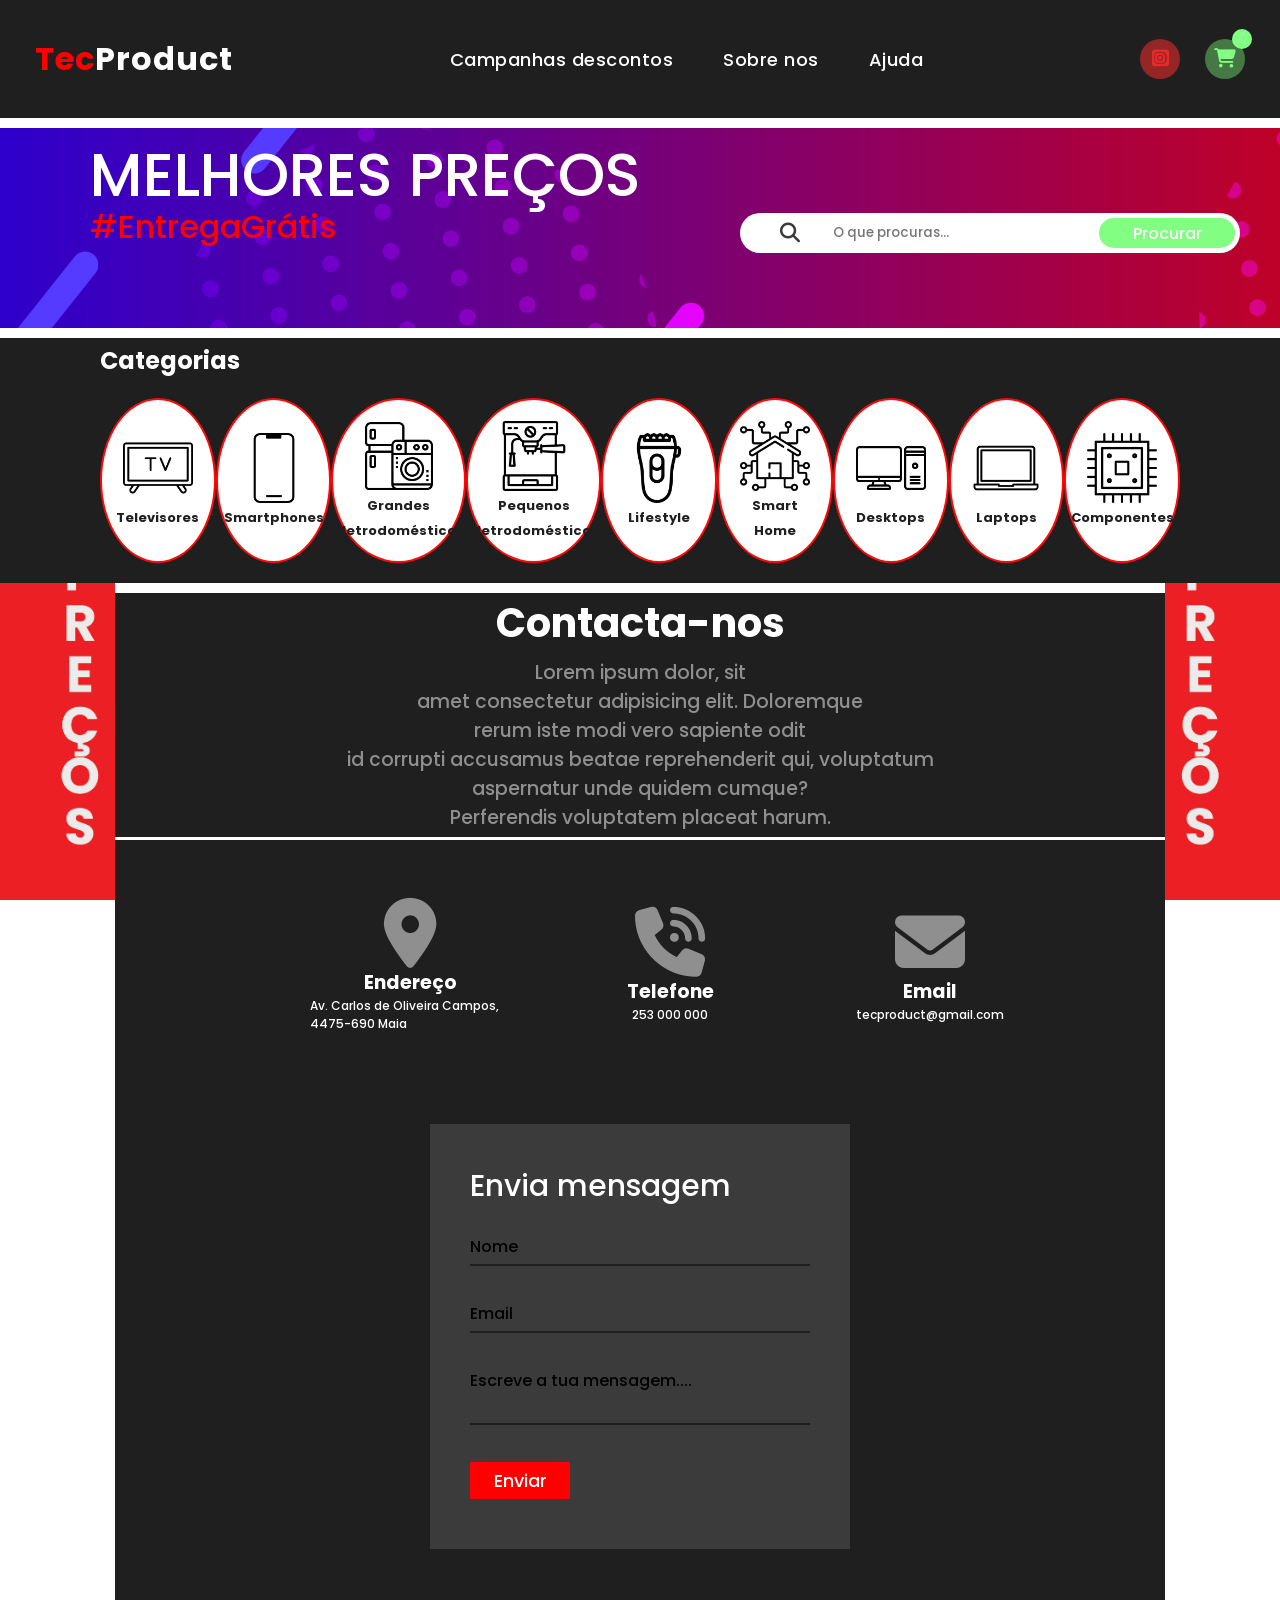
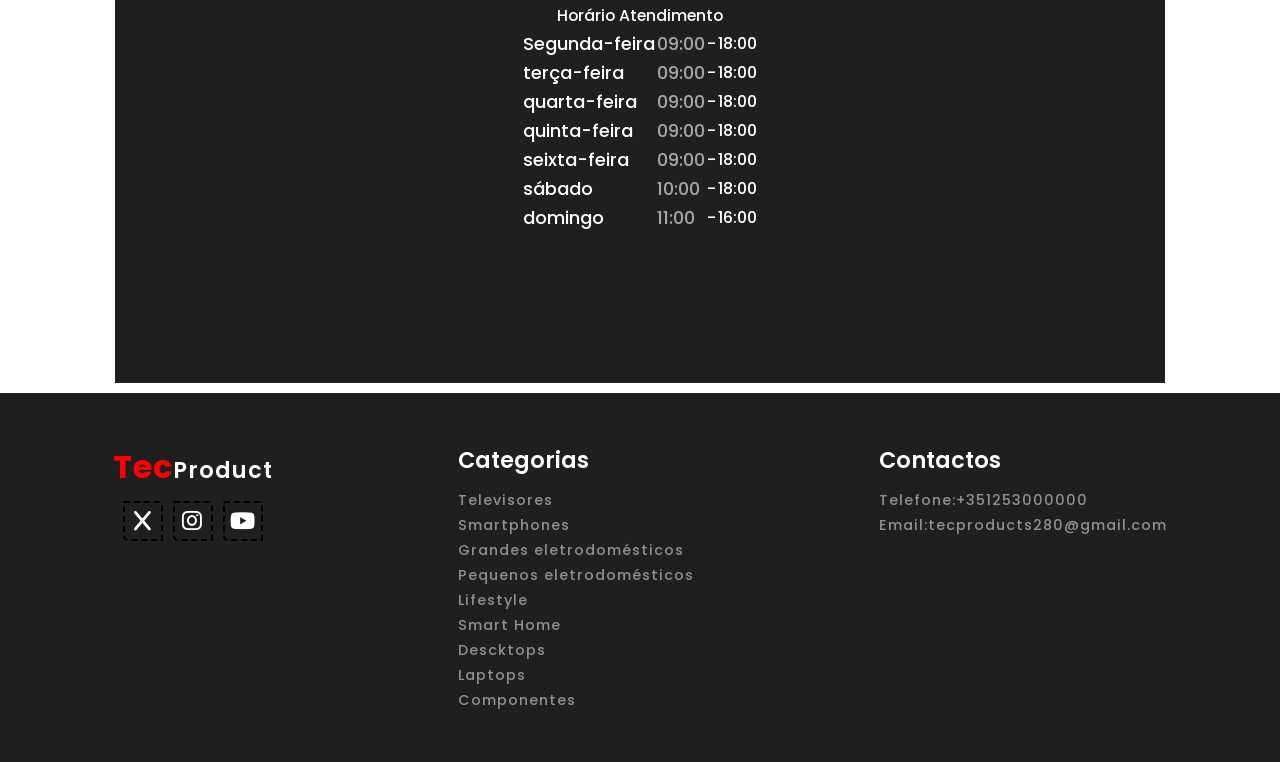
<file: Html/Ajuda.html>
<!DOCTYPE html>
<html>

<head>
    <meta charset="utf-8">
    <meta name="description" content="Pagina Ajuda">
    <meta name="autor" content="FilipeVilela">
    <link rel="stylesheet" href="styleAjuda.css">
    <link rel="stylesheet" href="https://cdnjs.cloudflare.com/ajax/libs/font-awesome/6.5.1/css/all.min.css">
    <link rel="preconnect" href="https://fonts.googleapis.com">
    <link rel="preconnect" href="https://fonts.gstatic.com" crossorigin>
    <link
        href="https://fonts.googleapis.com/css2?family=Cormorant:ital,wght@0,300;1,300&family=Poppins:ital,wght@0,300;0,400;0,500;0,600;0,700;0,800;0,900;1,700&display=swap"
        rel="stylesheet">
    <title>Ajuda</title>
</head>

<body>
    <!--Barra de navegação-->
    <nav class="navigation">
        <a href="#index.html" class="logo">
            <span>Tec</span>Product</a>
        <ul class="menu">


            <li><a href="Descontos.html">Campanhas descontos</a></li>
            <li><a href="Sobrenos.html">Sobre nos</a></li>
            <li><a href="Ajuda.html">Ajuda</a></li>

        </ul>
        <div class="right-nav">

            <a href="#" class="insta">
                <i class="fa-brands fa-square-instagram"></i>
            </a><a href="#" class="carrinho">
                <i class="fa-solid fa-cart-shopping"></i>
                <span>0</span>
            </a>
        </div>
    </nav>
    <!--barra de pesquisa-->
    <section id="barraPesquisa">
        <div class="texto">
            <h1>Melhores Preços</h1>
            <strong>#EntregaGrátis</strong>
            <form action="#" class="caixa-de-procura">
                <i class="fas fa-search"></i>
                <input type="text" class="input-procura" placeholder=" O que procuras..." name="procura" required>
                <input type="submit" class="output-procura" value="Procurar">

            </form>
        </div>
    </section>
    <!--Categorias de produtos-->
    <section id="categorias">

        <div class="cabeçalho-categorias">
            <h2>Categorias</h2>

        </div>

        <div class="contentor-de-categorias">

            <a href="Televisores.html" class="caixa-de-categoria">
                <img src="imagens/television_2933791.png" alt="televisores">
                <span>Televisores</span>
            </a>
            <a href="Smartphones.html" class="caixa-de-categoria">
                <img src="imagens/smartphone_7344131.png" alt="Smartphones">
                <span>Smartphones</span>
            </a>
            <a href="GrandesEletrodomesticos.html" class="caixa-de-categoria">
                <img src="imagens/amenities_2243656.png" alt=">Grandeseletrodomésticos">
                <span>Grandes </span><span>eletrodomésticos</span>
            </a>
            <a href="PequenosEletrodomesticos.html" class="caixa-de-categoria">
                <img src="imagens/coffee-maker_125691.png" alt="Pequenoseletrodomésticos">
                <span>Pequenos </span><span>eletrodomésticos</span>
            </a>
            <a href="Lifestyle.html" class="caixa-de-categoria">
                <img src="imagens/electric-shaver_80278.png" alt="Lifestyle">
                <span>Lifestyle</span>
            </a>
            <a href="SmartHome.html" class="caixa-de-categoria">
                <img src="imagens/smart-home_2668384.png" alt="SmartHome">
                <span>Smart</span><span>Home</span>
            </a>
            <a href="Descktops.html" class="caixa-de-categoria">
                <img src="imagens/computer_2004580.png" alt="Computadores">
                <span>Desktops</span>
            </a>
            <a href="Laptops.html" class="caixa-de-categoria">
                <img src="imagens/laptop_4439476.png" alt="Laptops">
                <span>Laptops</span>
            </a>
            <a href="Componentes.html" class="caixa-de-categoria">
                <img src="imagens/processor_3848994.png" alt="componentes">
                <span>Componentes</span>
            </a>

        </div>
    </section>




    <section id="ajuda">
        <div class="banner-esquerda">
        </div>
        <!--Contactos/localozacão-->
        <div class="contentor-informaçao">
            <div class="ajuda-texto">
                <h4>Contacta-nos</h4>
                <p>Lorem ipsum dolor, sit <br> amet consectetur adipisicing elit. Doloremque <br> rerum iste modi vero
                    sapiente odit <br> id corrupti accusamus beatae reprehenderit qui, voluptatum <br> aspernatur unde
                    quidem cumque? <br> Perferendis voluptatem placeat harum.</p>
            </div>
            <div class="contentor-contactos">
                <div class="caixa-informaçao">
                    <i class="fa-solid fa-location-dot"></i>
                    <h4>Endereço</h4>
                    <p> Av. Carlos de Oliveira Campos, 4475-690 Maia</p>
                </div>

                <div class="caixa-informaçao">
                    <i class="fa-solid fa-phone-volume"></i>
                    <h4>Telefone</h4>
                    <p>253 000 000</p>
                </div>
                <div class="caixa-informaçao">
                    <i class="fa-solid fa-envelope"></i>
                    <h4>Email</h4>
                    <p>tecproduct@gmail.com</p>
                </div>
            </div>
          <!--Form Enviar email-->
            <div class="sendEmail">
                <form>
                    <h4>Envia mensagem</h4>
                    <div class="caixa-input">

                        <input type="text" required="required">
                        <span>Nome</span>
                    </div>
                    <div class="caixa-input">

                        <input type="text" required="required">
                        <span>Email</span>
                    </div>
                    <div class="caixa-input">

                        <textarea required="required"></textarea>
                        <span>Escreve a tua mensagem....</span>
                    </div>
                    <div class="caixa-input">
                        <input type="submit" value="Enviar">
                    </div>


                </form>
            </div>
           <!--Horário-->
            <div class="horario-atendimento">
                <div class="cabeçalho-horario">
                    <h5>Horário Atendimento</h5>
                </div>
                <table class="tabela-horario">
                    <tr class="segunda-feira">
                        <td class="dia">Segunda-feira</td>
                        <td class="abre">09:00</td>
                        <td>-</td>
                        <td class="fecha">18:00</td>
                    </tr>
                    <tr class="terça-feira">
                        <td class="dia">terça-feira</td>
                        <td class="abre">09:00</td>
                        <td>-</td>
                        <td class="fecha">18:00</td>
                    </tr>
                    <tr class="quarta-feira">
                        <td class="dia">quarta-feira</td>
                        <td class="abre">09:00</td>
                        <td>-</td>
                        <td class="fecha">18:00</td>
                    </tr>
                    <tr class="quinta-feira">
                        <td class="dia">quinta-feira</td>
                        <td class="abre">09:00</td>
                        <td>-</td>
                        <td class="fecha">18:00</td>
                    </tr>
                    <tr class="seixta-feira">
                        <td class="dia">seixta-feira</td>
                        <td class="abre">09:00</td>
                        <td>-</td>
                        <td class="fecha">18:00</td>
                    </tr>
                    <tr class="sábado">
                        <td class="dia">sábado</td>
                        <td class="abre">10:00</td>
                        <td>-</td>
                        <td class="fecha">18:00</td>
                    </tr>
                    <tr class="domingo">
                        <td class="dia">domingo</td>
                        <td class="abre">11:00</td>
                        <td>-</td>
                        <td class="fecha">16:00</td>
                    </tr>

                </table>
            </div>
        </div>

        <div class="banner-direita">
        </div>
    </section>
    <!--Footer-->
    <footer>
        <div class="contentor-footer">
            <div class="logo-footer">
                <a href="PaginaInicial.html"><span>Tec</span>Product</a>

                <div class="social-footer">
                    <a href="https://twitter.com/tecproduct25180"><i class="fab fa-x"></i></a>
                    <a href="https://www.instagram.com/tecproducts280/"><i class="fab fa-instagram"></i></a>
                    <a href="https://www.youtube.com/channel/UC1NBtpinAZoxdU2zK7sZ-6A"><i
                            class="fab fa-youtube"></i></a>
                </div>

            </div>
            <div class="links-footer">
                <strong>Categorias</strong>
                <ul>
                    <li><a href="Televisores.html">Televisores</a></li>
                    <li><a href="Smartphones.html">Smartphones</a></li>
                    <li><a href="GrandesEletrodomesticos.html">Grandes eletrodomésticos</a></li>
                    <li><a href="PequenosEletrodomesticos.html">Pequenos eletrodomésticos</a></li>
                    <li><a href="Lifestyle.html">Lifestyle</a></li>
                    <li><a href="SmartHome.html">Smart Home</a></li>
                    <li><a href="Descktops.html">Descktops</a></li>
                    <li><a href="Laptops.html">Laptops</a></li>
                    <li><a href="Componentes.html">Componentes</a></li>
                </ul>
            </div>
            <div class="links-footer">
                <strong>Contactos</strong>
                <ul>
                    <li><a href="#">Telefone:+351253000000</a></li>
                    <li><a href="#">Email:tecproducts280@gmail.com</a></li>

                </ul>
            </div>
        </div>

    </footer>






</body>

</html>
</file>
<file: Html/styleAjuda.css>
*{
    font-family: 'Poppins', sans-serif;
    font-weight: 500;
    margin: 0px;
    padding:0px;
    box-sizing:border-box;
border-color: black;

}
/*-----------Menu------------ */
ul{
    list-style:none;
    
}
a{
    text-decoration:none;
    color: rgb(255, 255, 255);

}
body{
    margin:0px;
    padding:0px;
    font-family: 'Poppins', sans-serif;
   
}
.navigation{
    display:flex ;
    justify-content: space-between;
    align-items: center;
    padding: 35px;
    max-width:2000px;
    min-width: 200px;
   border: 50px;
    width:100%;
    margin:0px;
    background-color: rgb(31, 31, 31)
  
}
.menu{
    display: flex;

}
.menu li a{
    padding:3px 10px ;
    margin: 0px 15px;
   font-size: large;
    font-weight:700px;
    align-content: center;
    
    letter-spacing:0.5px;
    
}
.menu li a:hover{
    color:rgb(130, 255, 130); 
    
}
/*-----------Logo------------ */
.logo{
   
   font-weight: bolder;
font-size: xx-large;    
letter-spacing:1px;
    color: white;

}
.navigation a:hover{
    color:rgb(130, 255, 130); 
}
/*-----------Redes Sociais/Carinho------------ */
.right-nav{
   display: grid;
   grid-template-columns: auto auto;
column-gap: 25px;

}
.right-nav .insta{
  font-size: larger;
    color: rgb(226, 43, 43);
background-color:rgba(226, 43, 43, 0.607) ;
}
.right-nav .carrinho{
    font-size: larger;
    color: rgb(130, 255, 130);
   background-color:rgba(130, 255, 130, 0.396) ;
    
} 
.logo span{
    
    font-size: xx-large;
    font-weight: 700;
    color: red;
}
.right-nav a{
    width: 40px;
    height: 40px;
    display: flex;
    justify-content: center;
    align-items: center;
    border-radius: 50%;

position: relative;
}
.right-nav a span{
    position:absolute;
    top: -10px;
    right: -7px;
    width: 20px;
    height: 20px;
    display: flex;
   justify-content: center;
    align-content: center;
    background-color: rgb(130, 255, 130);
    color: aliceblue;
    border-radius: 50%;
    font-size: small;
 font-weight: lighter;
}
/*-----------Barra de pesquisa------------ */
#barraPesquisa {
    
   width:2000px;
    
    width:100%;
    height: 150px;
    align-items: center;

     margin: 10px auto;
     position: relative;
background-image: url(imagens/Banner.jpg);

background-repeat: no-repeat;
background-size: 2000px;
padding: 100px;
    }
    .texto{
display: flex;
flex-direction: column;
max-width:  700px;
min-width: 500px;
margin-left: 70px;
position: absolute;
top:20px;
left: 20px;
    }
    .texto h1{
        font-size:60px;
        line-height: 55px;
        text-transform: uppercase;
 color: white;
    }
    .texto strong{
        color: red;
        font-size: xx-large;
    }
    /*-----------Caixa de procura/Form------------ */
    .caixa-de-procura{
        background-color: rgb(255, 255, 255);
      
        width:500px;
        
        height: 40px;
        display: flex;
        align-items: center;
        margin-top:25px;
        padding:0px 5px 0px 20px ;
        border-radius:30px;
    position:absolute ;
    top: 40px;
    left: 650px;

    
}
    .caixa-de-procura i{
        font-size: 20px;
        color: #3b3b3b;
        margin: 0px 20px ;  
    }
    .caixa-de-procura .input-procura{
        height: 40 px;
        border: none;
        max-width:  100%;
       
        padding: 0px 10px;
   outline: none;
    }
    .caixa-de-procura .output-procura{
        width: 220px;
       height: 30px;
        border-radius:30px;
        background-color:  rgb(130, 255, 130);
        border-style: hidden;
        color: white;
        cursor: pointer;
        font-size: medium;
    }
    .caixa-de-procura .output-procura:hover{
        background-color: lightgreen;
    }
  /*-----------Categorias Section------------ */
    #categorias{
        display: flex;
        flex-direction: column;
        max-width: 2000px;
       
      margin: auto;
      background-color: rgb(31, 31, 31);
     
    }
    .cabeçalho-categorias{
        display: flex;
        justify-content: space-between;
        margin-left: 100px;
        margin-right: 100px;
        align-items: center;
      

    }
    .cabeçalho-categorias h2{
       font-size: x-large;
        font-weight: 700;
        color: white;
        letter-spacing: 0,5px;
        margin-top:5px;

    }
    .cabeçalho-categorias span{
        font-weight: 400;
        letter-spacing: 1px;
        color: rgb(64, 64, 64);;
    }
    .contentor-de-categorias{
        display: flex;
        justify-content: space-between;
        align-items: center;
        
        margin: 20px 100px;
        
    }
    .caixa-de-categoria{
        display: flex;
        flex-direction: column;
        align-items: center;
        justify-content: center;
        background-color: white;
        border-radius: 50%;
        height: 165px;
      
        width: 165px;
       
        border: 2px solid rgb(255, 9, 9);
    }

    .caixa-de-categoria img{
        height: 70px;
        width: 70px;
        object-fit: contain;
        object-position: center;
        color: white;
    }
    .caixa-de-categoria span{
        font-size: small;
        font-weight: 700;
       margin-top: 5px;
        color: rgb(31, 31, 31);
        display: flex;
        flex-direction: column;


    }
    .caixa-de-categoria:hover{
        border: 1px solid rgb(9, 255, 103);
    }
    .cabeçalho-categorias h3{
        font-size: large;
         font-weight: 700;
         color:  #3b3b3b;
         letter-spacing: 0,5px;
         margin-top:5px;
    } 
    #ajuda{
        display: flex;
    }
    .banner-esquerda{
        width: 180px;
        height: 1400px;
       background-image: url(imagens/lateral.jpg);
    background-color: red;
       background-size: 160px;
       background-attachment: fixed;
    }
    .contentor-informaçao{
        width: 1640px;
        background-color: rgb(31, 31, 31);
        display: flex;
        flex-direction: column;
        
        margin-top: 10px;
    }
 /*-----------AjudaDiv------------ */
    .ajuda-texto{
        display: flex;
        
        flex-direction: column;
        align-items: center;
       
        justify-content: center;
        
        border-bottom: 3px solid white;
    }
    .ajuda-texto h4{
        font-size: 40px;
       font-weight: bolder;
        color: white;
    
    }
    
    .ajuda-texto p{
       
        margin:5px 40px;
        text-align: center;
        font-size: 19px;
        color: white;
        opacity: 0.5;
        
    }
     /*-----------Contactos/localizacão------------ */
    .contentor-contactos{
        display: flex;
    margin: 50px auto;
    }


    .caixa-informaçao{
        width: 200px;
        height: 150px;
        display: flex;
        flex-direction: column;
        align-items: center;
        justify-content: center;
        margin-left: 60px;
      
    float: left;
    }
    .caixa-informaçao i{
        font-size: 70px;
        color: white;
        opacity: 0.5;
    }
    .caixa-informaçao p{
        font-size: 12px;
        color: white;
    }
    .caixa-informaçao h4{
        font-size: 19px;
        font-weight: bold;
        color: white;
    }
     /*-----------SendEmail/Form------------ */
    .sendEmail{
        width: 40%;
        padding:40px; 
        background-color: #3b3b3b;
   margin: auto;
     
    }
    .sendEmail h4{
        font-size: 30px;
        font-weight: 500;
        color: white;

    }
    
    .sendEmail .caixa-input{
       
        position: relative;
        width: 100%;
        margin-top: 10px;
        
}
.sendEmail .caixa-input input,
.sendEmail .caixa-input textarea{
    width: 100%;
    padding: 5px 0;
    font-size: 16px;
    margin: 10px 0;
    border: none;
    border-bottom: 2px solid rgb(31, 31, 31);
    outline: none;
    resize: none;
background-color:  #3b3b3b;;
}
.sendEmail .caixa-input span{
    position: absolute;
    left: 0px;
    padding: 5px 0;
    font-size: 16px;
    margin: 10px 0;
    pointer-events: none;
   transition: 0,5s;
    color: black;
    
}
.sendEmail .caixa-input input:focus~span,
.sendEmail .caixa-input input:valid~span,
.sendEmail .caixa-input textarea:focus~span,
.sendEmail .caixa-input textarea:valid~span
{
 color: red;
 font-size: 15px;
 transform: translateY(-25px);
}
.sendEmail .caixa-input input[type="submit"]{
    width: 100px;
    background-color: red;
    color: white;
    border: none;
    cursor: pointer;
    font-size: 18px;

}
.sendEmail .caixa-input input[type="submit"]:hover{
   
    background-color: greenyellow;
   

}
 /*-----------Horários------------ */
.horario-atendimento{
        

       
    margin: 0px auto;
    margin-bottom: 150px;
    margin-top: 20px;
    display: flex;
    flex-direction: column;
    align-items: center;
    justify-content: center;
    color: white;
   

}

.horario-atendimento .cabeçalho-horario{
    font-size: 19px;
    font-weight: bold;
    color: white;
    
}
.tabela-horario .dia{
   font-size: 18px;
color: white;
}
.tabela-horario .abre{
    font-size: 18px;
opacity: 0.6;
margin-left: 10px;
 }




.banner-direita{
    width: 180px;
    height: 1400px;
   background-image: url(imagens/lateral.jpg);
background-color: red;
   background-size: 160px;
   background-attachment: fixed;
}
/*-----------Footer------------ */ 
footer{
        background-color:rgb(31, 31, 31);
    padding: 50px 20px;
    margin-top: 10px;
    }
    .contentor-footer{
        max-width: 2000px;
        margin: auto;
        display: flex;
        justify-content:space-around;
        align-items:flex-start ;
    
    }
    /*-----------Logo------------ */
    .logo-footer{
        display: flex;
        flex-direction: column;
        justify-content: center;
        align-items: center;
    }
    .logo-footer a{
        color:white ;
        font-size: 1.4rem;
        font-weight: 600;
        letter-spacing: 1px;
    }
    .logo-footer span{
        font-size: xx-large;
        font-weight: 700;
        color: red;
    }
    /*-----------Redes Sociais Fotter------------ */
    .social-footer{
        display: flex;
        margin-top: 10px;
    }
    .social-footer a{
        width: 40px;
        height: 40px;
        
        display: flex;
        align-items: center;
        justify-content: center;
        border:2px dashed black;
        margin:0px 5px;
        border-radius: 0px 5px 0px 5px ;
    }
    .social-footer a:hover {
        background-color: rgb(9, 255, 103);
    }
    /*-----------NavBar Footer------------ */
    .links-footer strong{
        color: white;
        font-size: 1.4rem;
        font-weight: 600;
    
    }
    .links-footer ul{
        margin-top: 10px;    
    }
    .links-footer ul li a{
        color:white;
        opacity: 0.5;
    margin: 4px 0px;
    font-size: 0.9rem;
    letter-spacing: 1px;
    }
    .links-footer li a:hover{
        opacity: 1;
    }
      /*-----------Media Mobile------------ */
    @media(max-width:500px){
        .navigation{
         display: flex;
         justify-content: left;
         width: 480px;
  
     }
    /*-----------Logo------------ */
     .logo{
        
         font-weight: bolder;
      font-size: small;    
      letter-spacing:1px;
          color: white;
          position: relative;
          right:  30px;
             
       
      
      }    
     .logo span{
         
             font-size: medium;
             font-weight: 700;
             color: red;
             position: relative;
             bottom: 20px;
         
     }
           /*-----------Menu------------ */
         .menu li a{
            display: flex;
            flex-direction: column;
          width: 80px;
            font-size:9px;
            margin: 0px 5px;
           
            width: 80px;
            height: 60px;
            position: relative;
            right: 20px;
           
         
         }
         .right-nav .insta{
             display: none;
           
         }
              /*-----------BarraPesquisa------------ */
         #barraPesquisa {
         
           
            background-color: #3b3b3b;
           width: 480px;
             
             }
           .texto h1{
             display: none;
         
         
         }
          .texto strong{
         display: none;
         }
          /*-----------Caixa de Procura------------ */
         .caixa-de-procura{
             width: 170px;
             position:relative;
             top: 50px;
             left: 50px;
                 
             }
             .caixa-de-procura{
                width: 300px;
                position:relative;
                top: 50px;
                left: 10px;
                    
                }
                .caixa-de-procura i{
                    font-size: 20px;
                    margin: 0px 0px ;  
                }
                .caixa-de-procura .input-procura {
                  font-size: 16px;
                 
                }
             .caixa-de-procura .output-procura{
                 width: 200px;
                height: 30px;
                font-size: 6px;
       
                
                
             }
            /*-----------Categorias Section------------ */
             #categorias{
             width: 480px;
         
            }
             .cabeçalho-categorias h2 {
                 font-size: 11px;
                 position: relative;
                 right: 90px;
                 
              }
              .cabeçalho-categorias h3 {
                 font-size: 11px;
                 position: relative;
                 right: 90px;
          
              }
              .cabeçalho-categorias span{
                 font-size: 10px;
                
          
              }
             
             /*-----------Categorias Section------------ */
             .contentor-de-categorias{
                 width: 420px;
                 margin: 0px 10px;
                 justify-content: center;
                 
             }
             .caixa-de-categoria img{
         
                 width: 20px;
                 height: 20px;
                 
                 }
             .caixa-de-categoria{
                 width:50px;
                 height:50px;
                 
                margin-bottom: 10px;
                 border:1px solid red;
                 
             }
             .caixa-de-categoria span{
                 display: none;
             }
     
            /*-----------Ajuda Section------------ */
             .banner-esquerda{
                display: none;
                  
                  
                  }
               
                 
                  .banner-direita{
                      display: none;
                      
                      
                      }
          
         
           
            
                      .contentor-informaçao{
                        width: 480px;
                        background-color: rgb(31, 31, 31);
                        display: block;
                        
                        
                        margin-top: 10px;
                    }
                 
                    .ajuda-texto h4{
                        font-size: 20px;
                
                    }
                    
                    .ajuda-texto p{
                       
                        margin:5px 40px;
                        text-align: center;
                        font-size: 14px;
                        color: white;
                        opacity: 0.5;
                        
                    }
                    
                
                /*-----------Contactos/SendEmail/Texto------------ */
                    .caixa-informaçao{
                        width: 200px;
                        height: 150px;
                        display: flex;
                       margin-left: 8px
                    ;
                      
                    float: left;
                    }
                    .caixa-informaçao i{
                        font-size: 20px;
                        position: relative;
                       right: 26px;

                    }
                    .caixa-informaçao p{
                        font-size: 7px;
                        color: white;
                   width: 100px;
                
                        
                    }
                    .caixa-informaçao h4{
                        font-size: 11px;
                        font-weight: bold;
                        color: white;
                        position: relative;
                       right: 27px;
                    }
                    .sendEmail{
                        width: 400px;
                    }
                    .sendEmail h4{
                        
                        font-size: 20px;
                    }
                    .caixa-input span{
                        
                        font-size: 9px;
                    }
                
           /*-----------Footer------------ */
                    .links-footer strong{
             font-size: large;
             }
             .links-footer ul li a{
                 font-size: 9px;
             }
         
         
         
                     
                     .contentor-footer{
                         width:480px;
                         
                        
                     }
                     .logo-footer{
                        display: flex;
                        flex-direction: column;
                        justify-content: center;
                        align-items: center;
                    }
                    .logo-footer span{
                     font-size: 10px;
                    }
                    .logo-footer a{
                        
                        font-size: 10px;
                        position: relative;
                        right: 20px;
                        top: 9px;
                    }
                     .social-footer{
                  display: block;
                     }
                     .social-footer a{
                         width: 40px;
                         height: 40px;
                         
                         
                     }
                     
                    
                     .links-footer strong{
                         color: white;
                         font-size: 11px;
                         position: relative;
                         right:  30px;
                     
                     }
                    
                     .links-footer ul li a{
                    
                    position: relative;
                    right:  40px;
                     }
                    }
                    /*-----------Media Portatil------------ */
                    @media(max-width:1000px){
                
                        #categorias{
                            width: 1520px;
                        }
                                       
                        
                                        .caixa-de-categoria{
                                            width:130px;
                                            height:130px;
                                          
                                            
                                        }
                                        .caixa-de-categoria img{
                            
                                            width: 50px;
                                            height: 50px;
                                            
                                            }      
                                            .caixa-de-categoria span{
                            
                                               font-size: 11px;
                                                
                                                }   
        
                                                .banner-direita{
                                                    display: none;
                                                    
                                                    
                                                    }
                                                     
                                                    .banner-esquerda{
                                                      
                                                        background-size: 120px;
                                                        }  
                                       
                                            
                 }
</file>
